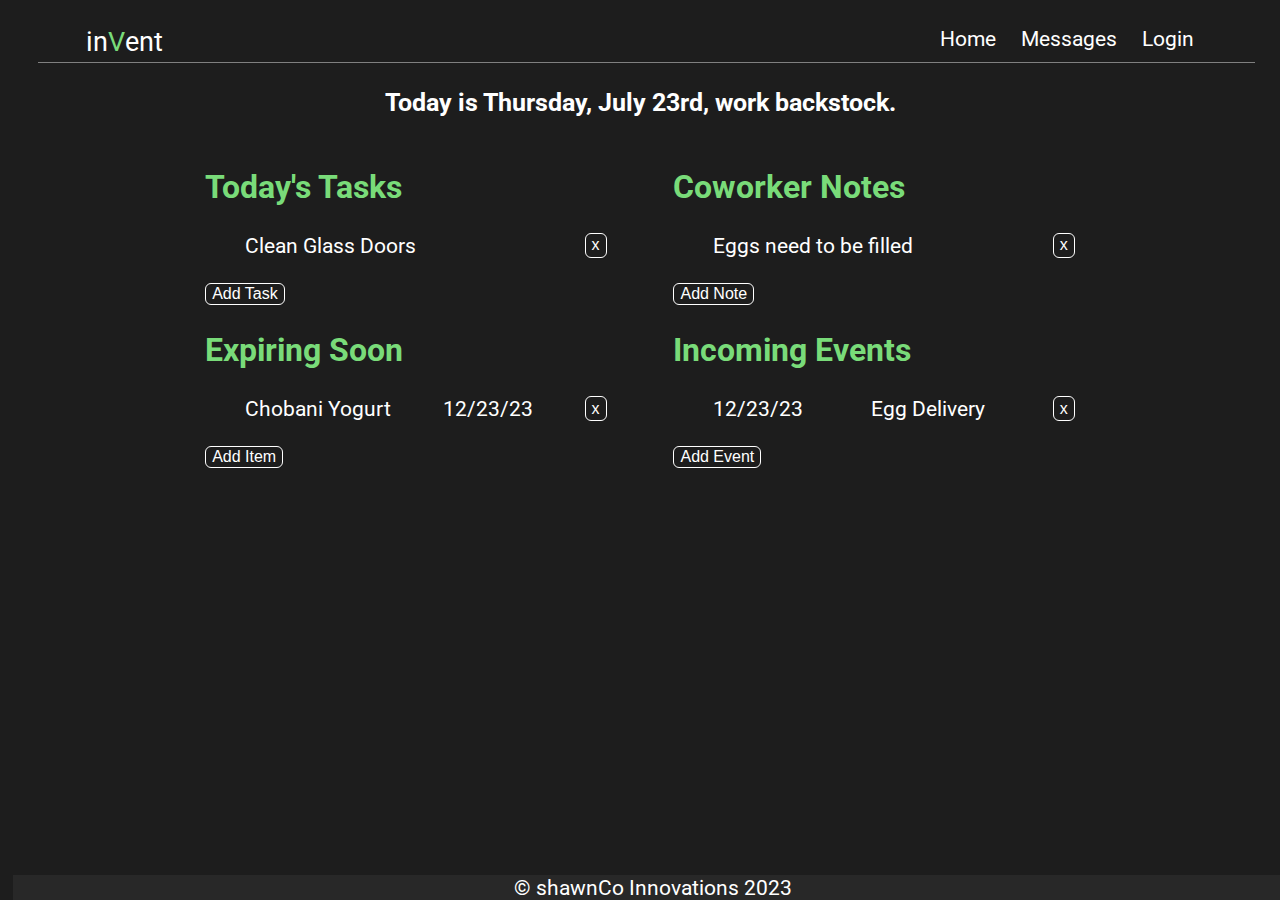
<file: index.html>
<!DOCTYPE html>
<html lang="en">

<head>
    <meta charset="UTF-8">
    <meta name="viewport" content="width=device-width, initial-scale=1.0">
    <title>InVent</title>
    <link rel="stylesheet" href="style.css">
    <link rel="preconnect" href="https://fonts.googleapis.com">
    <link rel="preconnect" href="https://fonts.gstatic.com" crossorigin>
    <link
        href="https://fonts.googleapis.com/css2?family=Roboto:ital,wght@0,100;0,300;0,400;0,500;0,700;0,900;1,100;1,300;1,400;1,500;1,700;1,900&display=swap"
        rel="stylesheet">
</head>

<body>

    <nav>
        <div>
            <a href="/invent/index.html">
                <span id="inventLogo">in<span id="letterV">V</span>ent</span>
            </a>
        </div>
        <div>
            <a href="/invent/index.html">Home</a>
            <a href="/invent/messages.html">Messages</a>
            <a href="#">Login</a>
        </div>
    </nav>

    <div class="navBottomBorder"></div>


    <div id="taskModal" class="modal">
        <div class="modal-content">
            <span class="close">&times;</span>
            <h2>Add Task</h2>
            <input type="text" id="taskInput" placeholder="Enter Task">
            <button id="saveTaskBtn">Submit</button>
        </div>
    </div>

    <div id="expirationsModal" class="modal">
        <div class="modal-content">
            <span class="close">&times;</span>
            <h2>Add Item</h2>
            <input type="text" id="expirationInput" placeholder="Enter Item">
            <button id="saveItemBtn">Submit</button>
        </div>
    </div>

    <div id="coworkerModal" class="modal">
        <div class="modal-content">
            <span class="close">&times;</span>
            <h2>Enter Note</h2>
            <input type="text" id="coworkerInput" placeholder="Note goes here">
            <button id="saveNoteBtn">Submit</button>
        </div>
    </div>

    <div id="eventModal" class="modal">
        <div class="modal-content">
            <span class="close">&times;</span>
            <h2>Enter Event</h2>
            <input type="text" id="eventInput" placeholder="Add Event">
            <button id="saveEventBtn">Submit</button>
        </div>
    </div>

    <div class="date">
        <h3>Today is <span id="currentDate"></span>, work <span id="dayType">backstock</span>.</h3>
    </div>

    <div class="container">
        <div class="leftSide">
            <div class="dailyTask">
                <h2>Today's Tasks</h2>
                <ul id="taskListItemsList">
                    <div class="taskListItems">
                        <li>Clean Glass Doors</li>
                        <button class="deleteButton">x</button>
                    </div>
                </ul>
                <button id="addTaskBtn">Add Task</button>
            </div>

            <div class="expiringItemsList">
                <h2>Expiring Soon</h2>
                <ul id="expirationsList">
                    <div class="expiringItems">
                        <li>Chobani Yogurt</li>
                        <span id="expirationDate">12/23/23</span>
                        <button class="deleteButton">x</button>
                    </div>
                </ul>
                <button class="addItemBtn">Add Item</button>
            </div>
        </div>
        <div class="rightSide">

            <div class="workerNotes">
                <h2>Coworker Notes</h2>
                <ul class="noteList">
                    <div class="notes">
                        <li>Eggs need to be filled</li>
                        <button class="deleteButton">x</button>
                    </div>
                </ul>
                <button class="addNoteBtn" id="addNoteBtn">Add Note</button>
            </div>


            <div class="upcomingEvents">
                <h2>Incoming Events</h2>
                <ul class="eventList">
                    <div class="events">
                        <span>12/23/23</span>
                        <li>Egg Delivery</li>
                        <button class="deleteButton">x</button>
                    </div>
                </ul>
                <button class="addEventBtn" id="addEventBtn">Add Event</button>
            </div>


        </div>
    </div>


    <footer>
        <p>&copy; shawnCo Innovations 2023</p>
    </footer>


    <script src="app.js"></script>
</body>

</html>
</file>
<file: style.css>
body {
    background-color: rgb(29, 29, 29);
    color: white;
    font-size: 16pt;
    margin: 2% 1%;
    font-family: 'Roboto', sans-serif;
}

nav {
    display: flex;
    justify-content: space-between;
    margin: 0% 5%;
}

.navBottomBorder {
    border-bottom: solid 0.2px gray;
    margin-left: 2%;
    margin-right: 1%;
    padding: 2px;
}

#inventLogo {
    font-size: 1.7rem;
}

#letterV {
    color: rgb(121, 219, 121);
    letter-spacing: 0.1px;
}

.date {
    text-align: center;
}

h2 {
    color: rgb(121, 219, 121);
}

a {
    color: white;
    text-decoration: none;
    cursor: pointer;
    padding: 0px 10px;
    transition: transform 0.3s;
    display: inline-block;
}

a:hover {
    transform: scale(1.1);
    color: rgb(121, 219, 121);
}

button {
    font-size: 1rem;
    background-color: transparent;
    border: solid white 1px;
    border-radius: 6px;
    color: white;
    cursor: pointer;
    transition: transform 0.3s;
}

button:hover {
    transform: scale(1.1);
    border: 1px solid rgb(121, 219, 121);
}

.container {
    display: flex;
    justify-content: space-evenly;
    margin: 0% 10%;
}

.leftSide,
.rightSide {
    width: 40%;
}

.taskListItems,
.expiringItems,
.notes,
.events {
    display: flex;
    justify-content: space-between;
    text-decoration: none;
    list-style: none;
    margin: 20px 0px;
}


.taskListItems>span,
.expiringItems>span,
.notes>span,
.event>span {
    justify-content: end;
}

.modal {
    display: none;
    position: fixed;
    z-index: 1;
    left: 0;
    top: 0;
    width: 100%;
    height: 100%;
    overflow: auto;
    background-color: rgba(0, 0, 0, 0.5);
}

.modal-content {
    background-color: #424242;
    margin: 15% auto;
    padding: 20px;
    border: 1px solid #888;
    width: 50%;
    box-shadow: 0 4px 8px rgba(0, 0, 0, 0.1);
    border-radius: 20px;
}

.close {
    color: #aaa;
    float: right;
    font-size: 28px;
    font-weight: bold;
    cursor: pointer;
}

.close:hover,
.close:focus {
    color: black;
    text-decoration: none;
    cursor: pointer;
}

#taskInput,
#expirationInput,
#coworkerInput,
#eventInput {
    width: 80%;
    padding: 10px;
    margin-bottom: 10px;
    border-radius: 5px;
    border: none;
    background-color: #262626;
    color: #aaa;
    font-size: 16px;
}

#saveTaskBtn,
#saveItemBtn,
#saveNoteBtn,
#saveEventBtn {
    background-color: #4CAF50;
    color: white;
    padding: 10px 15px;
    border: none;
    border-radius: 5px;
    cursor: pointer;
}

#saveTaskBtn:hover,
#saveItemBtn:hover,
#saveNoteBtn:hover,
#saveEventBtn:hover {
    background-color: #45a049;
}

footer>p {
    position: absolute;
    bottom: 0;
    margin: 0;
    padding: 0;
    display: block;
    width: 100%;
    text-align: center;
    background-color: #282828;
    color: #fff;
}

footer>p::before {
    margin-right: 5px;
}
</file>
